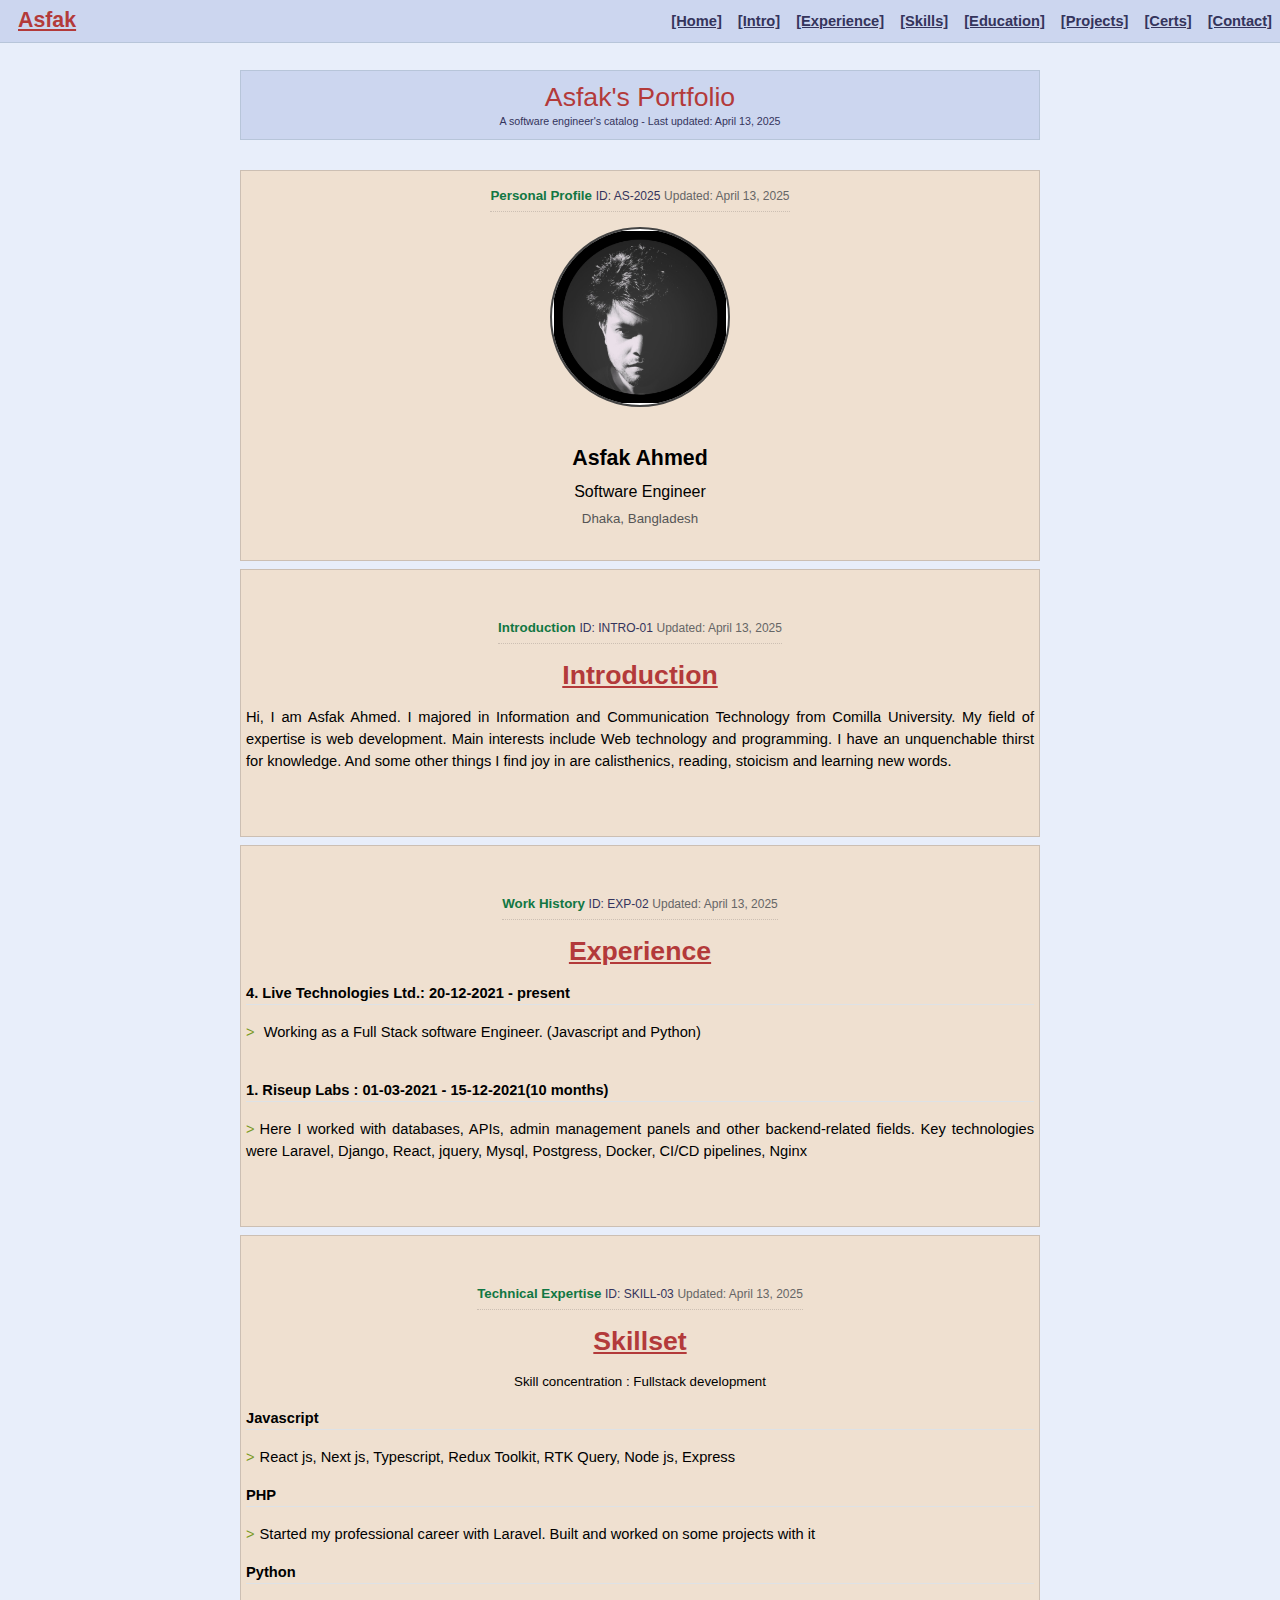
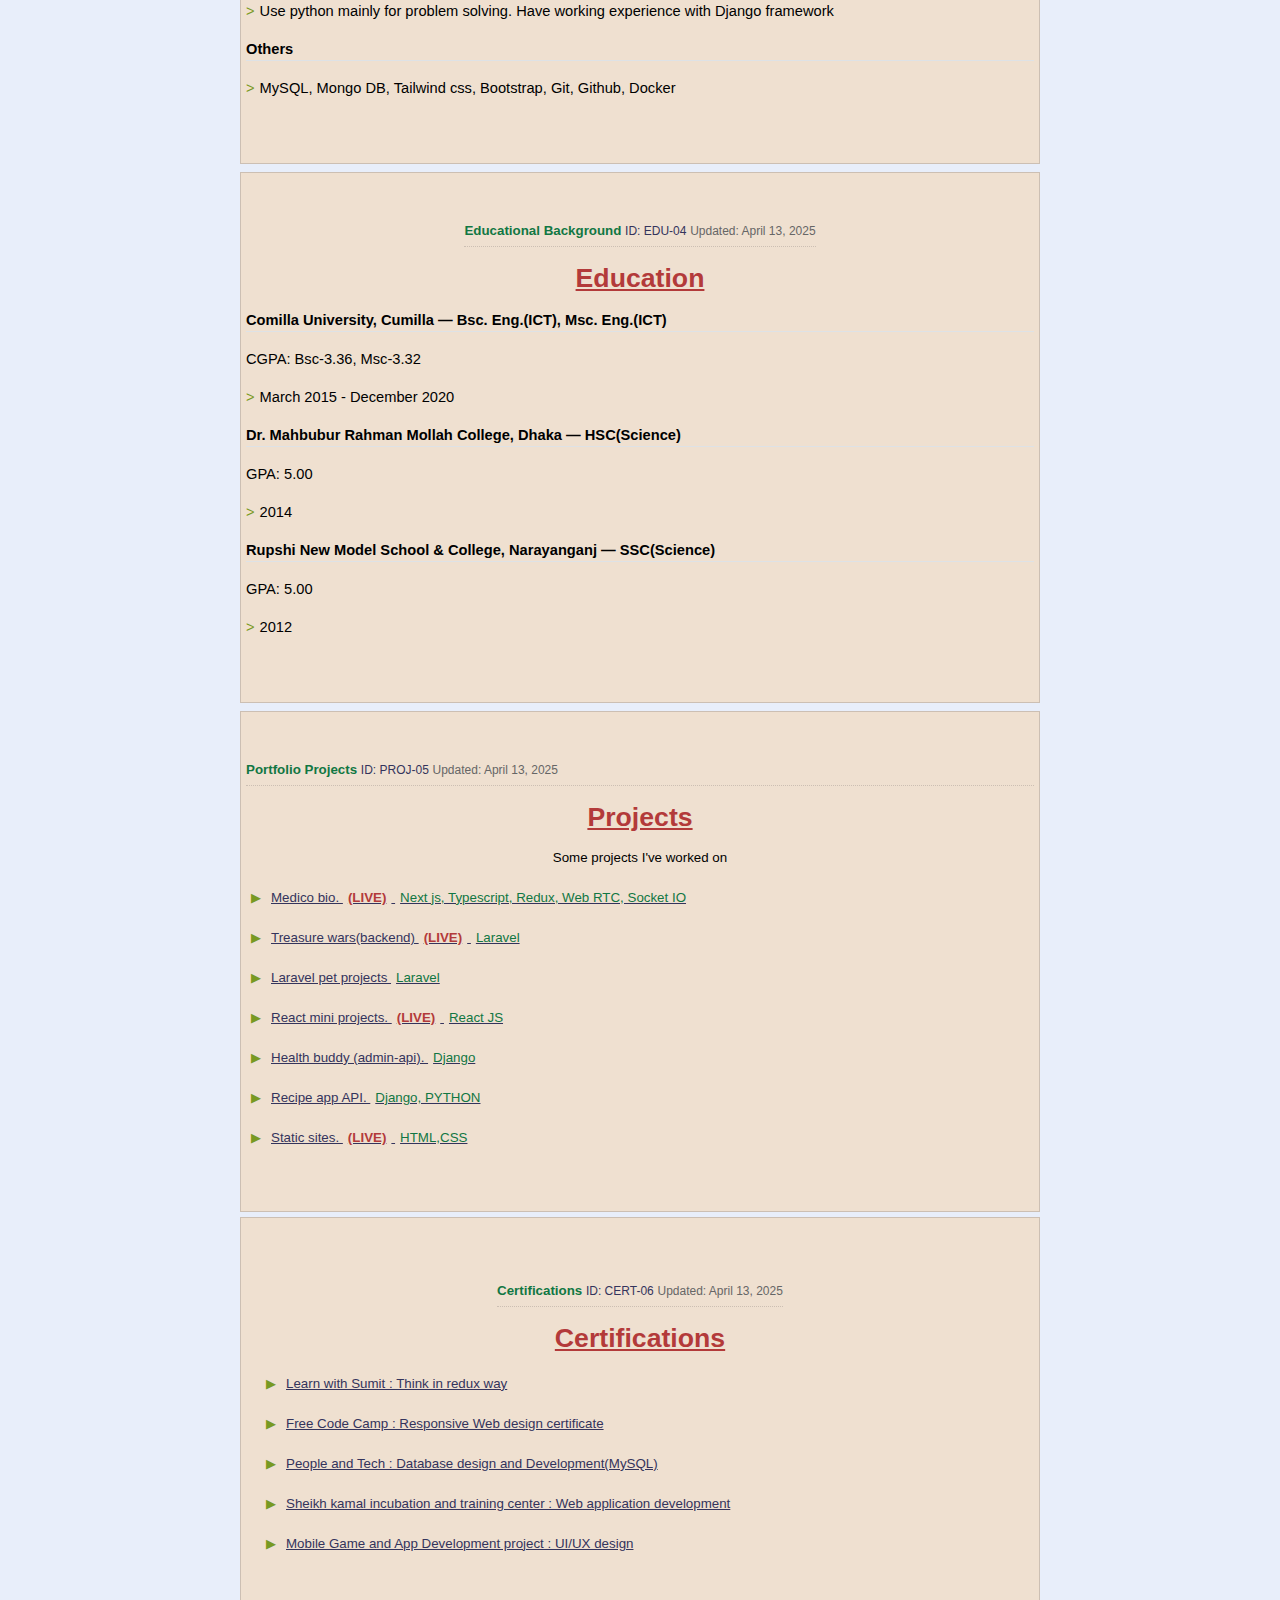
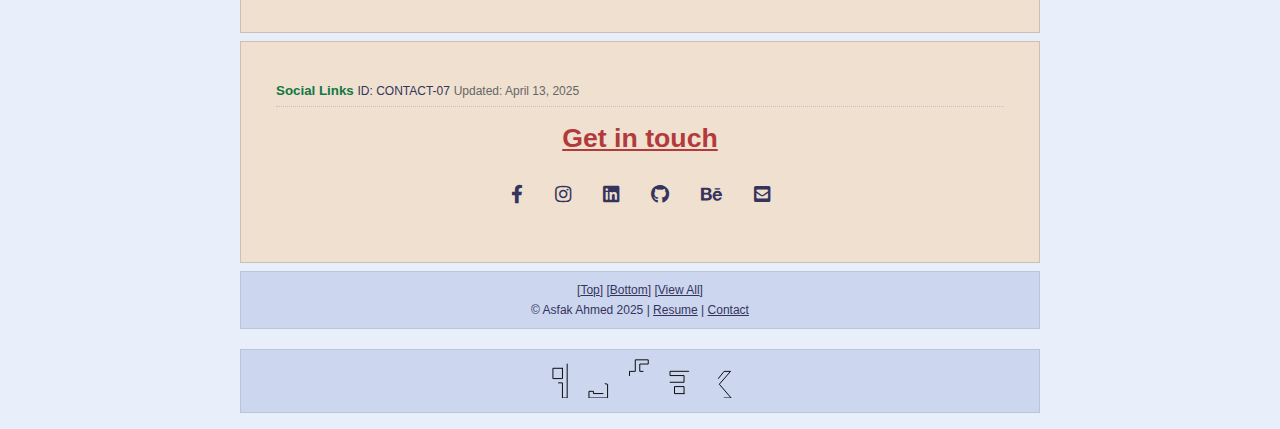
<file: index.html>
<!DOCTYPE html>
<html lang="en">
 <head>
    <title>Asfak - Portfolio</title>
    <meta charset="UTF-8">
    <meta name="viewport" content="width=device-width, initial-scale=1.0">
    <meta http-equiv="X-UA-Compatible" content="ie=edge">
    <link rel="shortcut icon" type="image/x-icon" href="icon.jpeg">
    <link rel="stylesheet" href="https://maxcdn.bootstrapcdn.com/bootstrap/4.0.0/css/bootstrap.min.css">
    <link rel="stylesheet" href="css/all.css">
    <link rel="stylesheet" href="css/style.css">
    <script src="js/jquery.min.js"></script>
 </head>

<body>

<nav class="navbar navbar-expand-lg fixed-top">
  <a class="navbar-brand ml-2" href="http://asfak.me/">Asfak</a>
  <button class="navbar-toggler" type="button" data-toggle="collapse" data-target="#navbarNav" aria-controls="navbarNav" aria-expanded="false" aria-label="Toggle navigation">
    <span class="navbar-toggler-icon"><i class="fas fa-bars" style="color:#34345C; font-size:20px;"></i></span>
  </button>
  <div class="collapse navbar-collapse" id="navbarNav">
    <ul class="navbar-nav ml-auto">
      <li class="nav-item">
        <a class="nav-link" href="#top">[Home]</a>
      </li>
      <li class="nav-item">
        <a class="nav-link" href="#about">[Intro]</a>
      </li>
      <li class="nav-item">
        <a class="nav-link" href="#experience">[Experience]</a>
      </li>      
      <li class="nav-item ">
        <a class="nav-link " href="#skill">[Skills]</a>
      </li>
      <li class="nav-item">
        <a class="nav-link" href="#education">[Education]</a>
      </li>
      <li class="nav-item">
        <a class="nav-link" href="#projects">[Projects]</a>
      </li>
      <li class="nav-item">
        <a class="nav-link" href="#Qualification">[Certs]</a>
      </li>
      <li class="nav-item">
        <a class="nav-link" href="#links">[Contact]</a>
      </li>
    </ul>
  </div>
</nav>

<div class="container p-0">
  <div class="board-header">
    <h1 style="font-size: 20pt; margin: 0; color: #B33A3A;">Asfak's Portfolio</h1>
    <div style="font-size: 8pt; color: #34345C;">A software engineer's catalog - Last updated: April 13, 2025</div>
  </div>

  <section id="top" class="img-center thread">        
    <div class="post-info">
      <span class="post-category">Personal Profile</span> 
      <span class="post-id">ID: AS-2025</span> 
      <span class="post-date">Updated: April 13, 2025</span>
    </div>
    <div class="profile-image">
      <img src="img1.jpg" alt="Asfak Ahmed">
    </div> 
    <div class="p-3 text-center">
      <div class="profile-name">Asfak Ahmed</div>
      <div class="profile-title">Software Engineer</div>
      <div class="profile-location">Dhaka, Bangladesh</div>
    </div>
  </section>

  <section id="about" class="sect center py-5 thread">
    <div class="post-info">
      <span class="post-category">Introduction</span>
      <span class="post-id">ID: INTRO-01</span>
      <span class="post-date">Updated: April 13, 2025</span>
    </div>
    <h2 class="display-4">Introduction</h2>
    <div class="text text-justify">
      <p class="lead">Hi, I am Asfak Ahmed. I majored in Information and Communication Technology from Comilla University. My field of expertise is web development. 
      Main interests include Web technology and programming. I have an unquenchable thirst for knowledge. And some other things I find joy in are calisthenics, reading, stoicism and learning new words.</p>            
    </div>
  </section>

  <section id="experience" class="text-center sect center py-5 thread">
    <div class="post-info">
      <span class="post-category">Work History</span>
      <span class="post-id">ID: EXP-02</span>
      <span class="post-date">Updated: April 13, 2025</span>
    </div>
    <h2 class="display-4">Experience</h2>
    <div class="text text-justify ">
      <p class="lead border-bottom font-weight-bold">4. Live Technologies Ltd.: 20-12-2021 - present</p>            
      <p class="lead quote-text"> Working as a Full Stack software Engineer. (Javascript and Python)</p>            
    </div>   
    <br>       
    <!-- <div class="text text-justify ">
      <p class="lead border-bottom font-weight-bold">3. BEM Group Agency(Remote): 23-11-2023 - present</p>            
      <p class="lead quote-text">Senior Frontend Engineer(Javascript)</p>            
    </div>   
    <br>        -->
    <!-- <div class="text text-justify ">
      <p class="lead border-bottom font-weight-bold">2. MYTY Tech(Remote-Contractual): 01-03-2025 - present</p>            
      <p class="lead quote-text">Backend Engineer - DevOps(Python)</p>            
    </div>   
    <br>        -->
    <div class="text text-justify ">
      <p class="lead border-bottom font-weight-bold">1. Riseup Labs : 01-03-2021 - 15-12-2021(10 months)</p>            
      <p class="lead quote-text">Here I worked with databases, APIs, admin management panels and other backend-related fields. Key technologies were Laravel, Django, React, jquery, Mysql, Postgress, Docker, CI/CD pipelines, Nginx</p>            
    </div>
  </section>

  <section id="skill" class="center sect py-5 thread">
    <div class="post-info">
      <span class="post-category">Technical Expertise</span>
      <span class="post-id">ID: SKILL-03</span>
      <span class="post-date">Updated: April 13, 2025</span>
    </div>
    <h2 class="display-4">Skillset</h2>
    <div style="width: 100%; text-align: center; margin-bottom: 15px;">Skill concentration : Fullstack development</div>
    
    <div class="text text-justify">
      <p class="lead border-bottom font-weight-bold">Javascript</p>            
      <p class="lead quote-text">React js, Next js, Typescript, Redux Toolkit, RTK Query, Node js, Express</p>            
    </div>  
    <div class="text text-justify">
      <p class="lead border-bottom font-weight-bold">PHP</p>            
      <p class="lead quote-text">Started my professional career with Laravel. Built and worked on some projects with it</p>            
    </div> 
    <div class="text text-justify">
      <p class="lead border-bottom font-weight-bold">Python</p>            
      <p class="lead quote-text">Use python mainly for problem solving. Have working experience with Django framework</p>            
    </div>   
    <div class="text text-justify">
      <p class="lead border-bottom font-weight-bold">Others</p>            
      <p class="lead quote-text">MySQL, Mongo DB, Tailwind css, Bootstrap, Git, Github, Docker</p>            
    </div>  
  </section>

  <section id="education" class="center sect py-5 thread">
    <div class="post-info">
      <span class="post-category">Educational Background</span>
      <span class="post-id">ID: EDU-04</span>
      <span class="post-date">Updated: April 13, 2025</span>
    </div>
    <h2 class="display-4">Education</h2>
    
    <div class="text text-justify">
      <p class="lead border-bottom font-weight-bold">Comilla University, Cumilla — Bsc. Eng.(ICT), Msc. Eng.(ICT)</p>
      <p class="lead">CGPA: Bsc-3.36, Msc-3.32 </p>
      <p class="lead quote-text">March 2015 - December 2020</p>            
    </div>  
    <div class="text text-justify">
      <p class="lead border-bottom font-weight-bold">Dr. Mahbubur Rahman Mollah College, Dhaka — HSC(Science)</p>
      <p class="lead">GPA: 5.00</p>
      <p class="lead quote-text">2014</p>            
    </div> 
    <div class="text text-justify">
      <p class="lead border-bottom font-weight-bold">Rupshi New Model School & College, Narayanganj — SSC(Science)</p>
      <p class="lead">GPA: 5.00</p>
      <p class="lead quote-text">2012</p>            
    </div>   
  </section>

  <section id="projects" class="sect m-auto py-5 thread">
    <div class="post-info">
      <span class="post-category">Portfolio Projects</span>
      <span class="post-id">ID: PROJ-05</span>
      <span class="post-date">Updated: April 13, 2025</span>
    </div>
    <h2 class="display-4 text-center">Projects</h2>
    <div style="text-align: center; margin-bottom: 15px;">Some projects I've worked on</div>
    
    <div class="project-item">
      <a href="https://medico.bio/" class="project-link">Medico bio. <span class="project-live">(LIVE)</span> <span class="project-tech">Next js, Typescript, Redux, Web RTC, Socket IO</span></a>
    </div>

    <div class="project-item">
      <a href="https://play.google.com/store/apps/details?id=com.riseuplabs.treasurewars&hl=en&gl=US" class="project-link">Treasure wars(backend) <span class="project-live">(LIVE)</span> <span class="project-tech">Laravel</span></a>
    </div>

    <div class="project-item">
      <a href="laravel/projects.html" class="project-link">Laravel pet projects <span class="project-tech">Laravel</span></a>
    </div>

    <div class="project-item">
      <a href="https://asfak-react-app.netlify.app/" class="project-link">React mini projects. <span class="project-live">(LIVE)</span> <span class="project-tech">React JS</span></a>
    </div>

    <div class="project-item">
      <a href="https://github.com/Ilhasoft/health-buddy-admin-api" class="project-link">Health buddy (admin-api). <span class="project-tech">Django</span></a>
    </div>

    <div class="project-item">
      <a href="https://github.com/Asfak06/recipe-app-api" class="project-link">Recipe app API. <span class="project-tech">Django, PYTHON</span></a>
    </div>

    <div class="project-item">
      <a href="https://asfak06.github.io/FCC-projects/index.html" class="project-link">Static sites. <span class="project-live">(LIVE)</span> <span class="project-tech">HTML,CSS</span></a>
    </div>
  </section>

  <section id="Qualification" class="thread">
    <div class="container-fluid py-5 sect center">
      <div class="post-info">
        <span class="post-category">Certifications</span>
        <span class="post-id">ID: CERT-06</span>
        <span class="post-date">Updated: April 13, 2025</span>
      </div>
      <h2 class="display-4 text-center">Certifications</h2>
      <div class="text">
        <div class="project-item">
          <a href="https://learnwithsumit.com/certificates/verify/LWSCTXN-1RDU1IOX" class="project-link">Learn with Sumit : Think in redux way</a>
        </div>
        
        <div class="project-item">
          <a href="https://www.freecodecamp.org/certification/fcc33dd18b3-07e1-491d-bdfb-665777946377/responsive-web-design" class="project-link">Free Code Camp : Responsive Web design certificate</a>
        </div>
        
        <div class="project-item">
          <a href="certificate/database.html" class="project-link">People and Tech : Database design and Development(MySQL)</a>
        </div>
        
        <div class="project-item">
          <a href="certificate/web-app.html" class="project-link">Sheikh kamal incubation and training center : Web application development</a>
        </div>
        
        <div class="project-item">
          <a href="certificate/ui-ux.html" class="project-link">Mobile Game and App Development project : UI/UX design</a>
        </div>
      </div>
    </div>
  </section>

  <section id="links" class="thread">
    <div class="container sect center">
      <div class="row py-4 text">
        <div class="col-12">
          <div class="post-info">
            <span class="post-category">Social Links</span>
            <span class="post-id">ID: CONTACT-07</span>
            <span class="post-date">Updated: April 13, 2025</span>
          </div>
          <h4 class="display-4 text-center">Get in touch</h4>
          <div class="d-flex flex-row justify-content-center">
            <div class="p-3">
              <a href="https://www.facebook.com/asfak.munna"><i class="fab fa-facebook-f"></i></a>
            </div>
            <div class="p-3">
              <a href="https://www.instagram.com/illlumin/"><i class="fab fa-instagram"></i></a>
            </div>
            <div class="p-3">
              <a href="https://www.linkedin.com/in/asfak-munna/"><i class="fab fa-linkedin"></i></a>
            </div>
            <div class="p-3">
              <a href="https://github.com/Asfak06"><i class="fab fa-github"></i></a>
            </div>
            <div class="p-3">
              <a href="https://www.behance.net/Asfakmunna"><i class="fab fa-behance"></i></a>
            </div>        
            <div class="p-3">
              <a href="#"><i class="fas fa-envelope-square" data-toggle="modal" data-target="#contactModal"></i></a>
            </div>
          </div>
        </div>
      </div>
    </div>
  </section>

  <div class="board-footer">
    <span style="font-size: 9pt; color: #34345C;">[<a href="#top">Top</a>] [<a href="#links">Bottom</a>] [<a href="#about">View All</a>]</span><br>
    <span style="font-size: 9pt; color: #34345C;">© Asfak Ahmed 2025 | <a href="resume/asfak-resume.pdf">Resume</a> | <a href="mailto:contact@asfak.me">Contact</a></span>
  </div>

  <footer id="footer-section" class="text-center mb-3 py-5">
    <div class="container">
      <div class="row">
        <div class="col-md-12">
          <svg id="demo-svg" width="301.563" height="66.016" viewBox="0 0 301.563 66.016" xmlns="http://www.w3.org/2000/svg"><g id="svgGroup" stroke-linecap="round" fill-rule="evenodd" font-size="9pt" stroke="#000" stroke-width="0.25mm" fill="none" style="stroke:#000;stroke-width:0.25mm;fill:none"><path d="M 290.039 66.016 L 301.563 66.016 L 282.031 43.262 L 300.586 22.07 L 289.941 22.07 L 275 40.723 L 275 0 L 267.578 0 L 267.578 66.016 L 275 66.016 L 275 46.68 L 276.465 46.68 L 290.039 66.016 Z M 90.039 58.691 L 74.316 58.691 L 74.316 54.98 L 66.895 54.98 L 66.895 66.016 L 97.656 65.918 L 97.656 43.359 L 74.707 37.988 L 74.707 29.297 L 90.527 29.297 L 90.527 37.988 L 97.852 37.988 L 97.852 21.973 L 66.895 21.973 L 66.895 45.02 L 90.039 50.391 L 90.039 58.691 Z M 30.957 10.059 L 30.957 66.016 L 23.145 66.016 L 23.145 41.016 L 7.422 41.016 L 7.422 66.016 L 0 66.016 L 0 10.059 L 30.957 10.059 Z M 133.789 29.004 L 133.789 22.07 L 143.359 22.07 L 143.359 3.027 L 164.746 3.027 L 164.746 9.961 L 150.781 9.961 L 150.781 22.07 L 164.746 22.07 L 164.746 29.004 L 150.781 29.004 L 150.781 66.016 L 143.359 66.016 L 143.359 29.004 L 133.789 29.004 Z M 200.879 40.039 L 223.828 40.039 L 223.828 29.004 L 200.684 29.004 L 200.684 21.973 L 231.641 21.973 L 231.641 66.016 L 200.879 66.016 L 200.879 40.039 Z M 23.145 16.992 L 7.422 16.992 L 7.422 33.984 L 23.145 33.984 L 23.145 16.992 Z M 223.828 58.789 L 223.828 47.168 L 208.105 47.168 L 208.105 58.789 L 223.828 58.789 Z" vector-effect="non-scaling-stroke"/></g></svg>        
        </div>
      </div>
    </div>
  </footer>

</div>
 
<!-- CONTACT US MODAL -->
<div class="modal" id="contactModal">
  <div class="container">
    <div class="modal-dialog">
      <div class="modal-content">
        <div class="modal-header">
          <h3>Contact</h3>
          <button class="close text-dark" data-dismiss="modal">&times;</button>
        </div>
        <div class="modal-body">
          <form action="https://formspree.io/mvobpjbk" method="POST">
            <div class="form-group">
              <label for="name">Name</label>
              <input type="text" id="name" class="form-control" name="Name">
            </div>
            <div class="form-group">
              <label for="email">Email</label>
              <input type="email" id="email" name="Email" class="form-control">
            </div>
            <div class="form-group">
              <label for="message">Message</label>
              <textarea name="Message" id="message" class="form-control" ></textarea>
            </div>
            <input type="submit" value="Send" class="btn btn-primary">
          </form>
        </div>
      </div>
    </div>
  </div>
</div>

<script src="https://cdnjs.cloudflare.com/ajax/libs/popper.js/1.12.9/umd/popper.min.js"></script>
<script src="https://maxcdn.bootstrapcdn.com/bootstrap/4.0.0/js/bootstrap.min.js" ></script>
<script src="js/background.js"></script>
<script src="js/countUp.js"></script>
<script src="js/countUp-jquery.js"></script>
<script src="js/anime.min.js"></script>

<script>
  anime({   
    targets:'#demo-svg path',
    strokeDashoffset: [anime.setDashoffset, 0],
    easing: 'easeInOutQuad',
    duration: 5000,
    direction: 'alternate',
    loop: true
  });

  $(document).ready(function() {
    var statsTopOffset = $(".statsSection").offset().top;
    var countUpFinished = false;
    
    $(window).scroll(function() {
      if(!countUpFinished && window.pageYOffset > statsTopOffset - $(window).height() + 200) {
        $(".counter").each(function() {
          var element = $(this);
          var endVal = parseInt(element.text());
          element.countup(endVal);
        })
        countUpFinished = true;
      }
    });

    $('.nav-link,.dropdown-item').click(function() {
      var sectionTo = $(this).attr('href');
      $('html, body').animate({
        scrollTop: $(sectionTo).offset().top
      }, 1500);
    });
  });
</script>
</body>
</html>
</file>
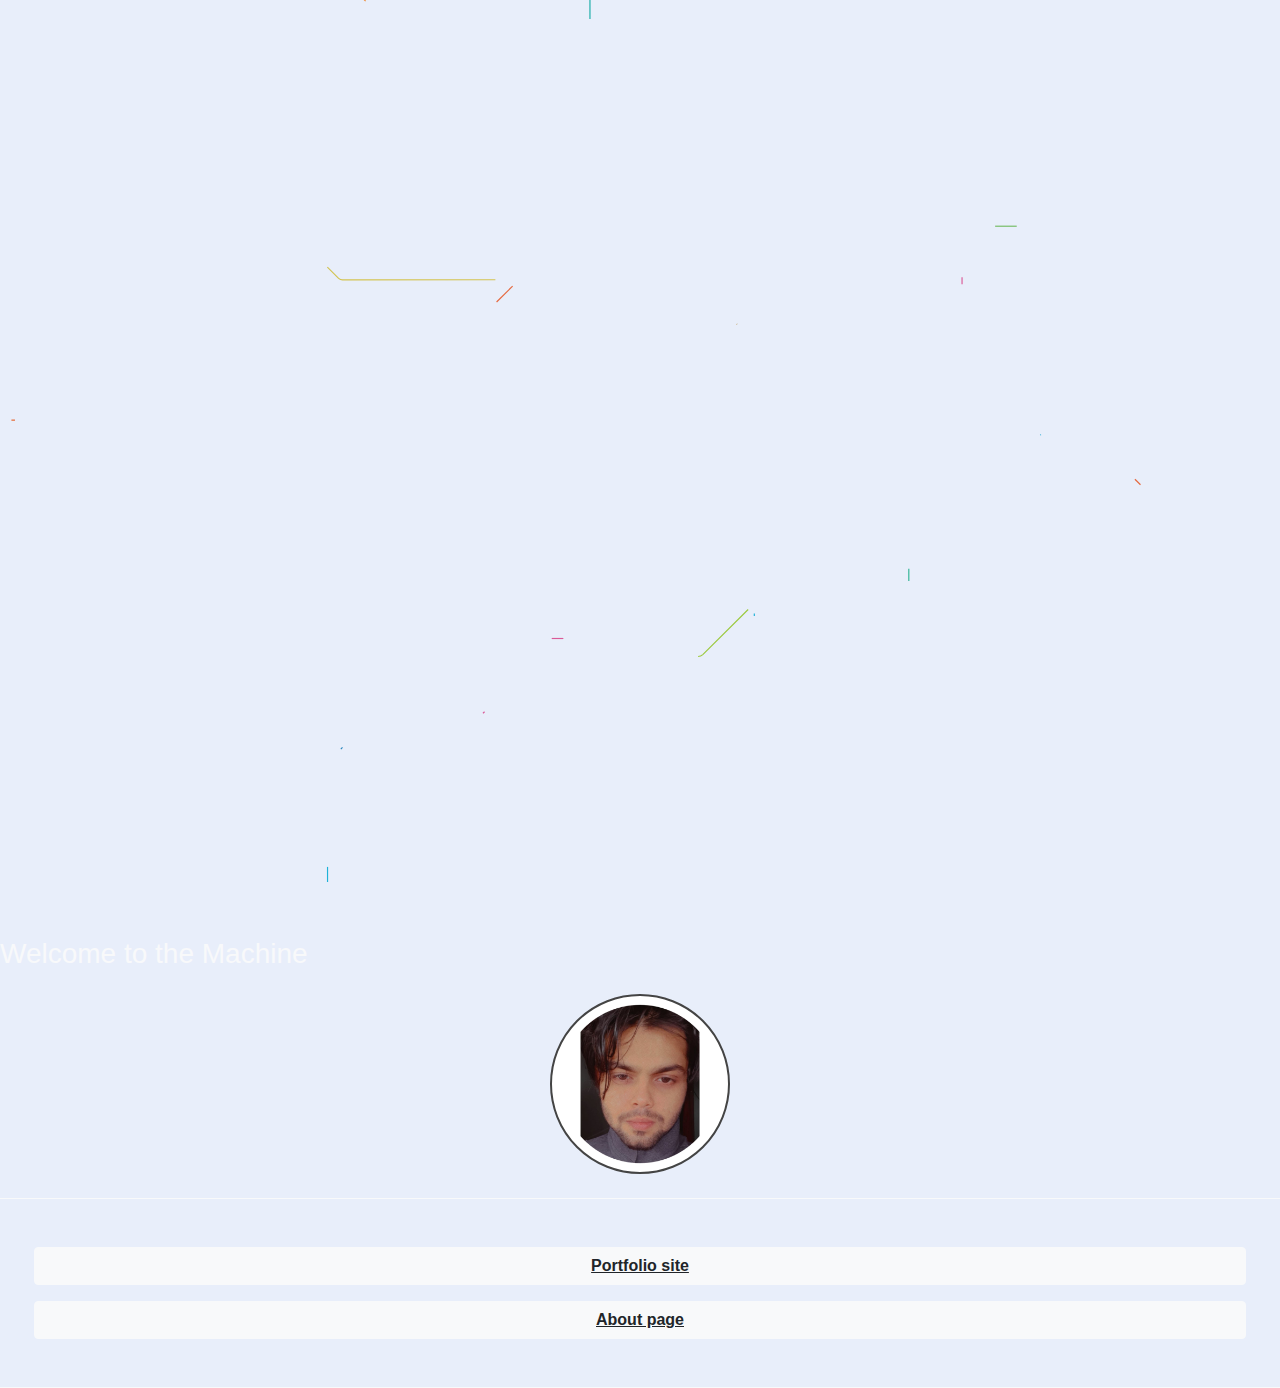
<file: Home.html>
<!DOCTYPE html>
<html lang="en">
  <head>
    <title>Asfak</title>
    <meta charset="UTF-8">
    <meta name="viewport" content="width=device-width, initial-scale=1.0">
    <meta http-equiv="X-UA-Compatible" content="ie=edge">
    <link rel="shortcut icon" type="image/x-icon" href="m.png">
    <link rel="stylesheet" href="css/bootstrap.css">
    <link rel="stylesheet" href="css/style.css">

  </head>
  <body>
    
  <div class="anim">
  <svg xmlns="http://www.w3.org/2000/svg" viewBox="0 0 1100 800"><g fill="none" fill-rule="evenodd"><path stroke="#31B495" d="M781.02 488.77v69.78c0 1.08-.88 1.96-1.97 1.96l-135.12-.04c-1.09 0-2.6.62-3.38 1.39l-39.23 38.96a5.52 5.52 0 0 1-3.37 1.4h-75.38a1.97 1.97 0 0 1-1.97-1.97v-33.5"/><path stroke="#F4D21F" d="M674.88 355.57l45.54-45.24a5.42 5.42 0 0 0 1.39-3.35l-.06-10.38c0-1.08-.63-2.58-1.4-3.35l-43.38-43.07a1.94 1.94 0 0 1 0-2.77l82.83-82.25a5.52 5.52 0 0 1 3.37-1.4l44.94.1c1.08 0 2.6-.62 3.37-1.37L952.5 22.65"/><path stroke="#1AACA8" d="M507-76.68v265.47a4 4 0 0 0 4 3.99H566c1.08 0 1.97.88 1.97 1.96v147.5c0 1.08-.63 2.59-1.4 3.35l-47.9 47.4a5.45 5.45 0 0 0-1.4 3.34c0 2.25.64 3.76 1.4 4.53l53.82 53.26c.77.76 1.76 1.39 2.19 1.39.43 0 .79.88.79 1.96v70.17c0 1.07-.89 1.96-1.97 1.96l-85.81-.04c-1.09 0-2.6.62-3.38 1.39l-1.55 1.54a5.52 5.52 0 0 1-3.38 1.4h-9.29"/><path stroke="#1F8C43" d="M8 127.82v391.06a4.04 4.04 0 0 0 4 4.04L140.8 524"/><path stroke="#1AA5D0" d="M894.01 374l49.8-49.44a5.52 5.52 0 0 1 3.37-1.4h92.41c1.09 0 2.6.63 3.38 1.4l27.18 26.99"/><path stroke="#1AA5D0" d="M894.01 374l49.8-49.44a5.52 5.52 0 0 1 3.37-1.4h92.41c1.09 0 2.6.63 3.38 1.4l27.18 26.99"/><path stroke="#1F8C43" d="M755.16 213.9l70.82.04c1.08 0 2.6-.63 3.37-1.4l91.61-90.97a5.52 5.52 0 0 1 3.37-1.39h77.07l-71.29-72.13a5.45 5.45 0 0 1-1.4-3.35V16.87"/><path stroke="#9DCA40" d="M261.78-52.44l11.16 11.08c.77.77 1.4 2.28 1.4 3.35V-5L156.7 111.03l-85.4 84.8a5.45 5.45 0 0 0-1.4 3.35v100.67c0 1.08.89 1.96 1.97 1.96h50.4c1.09 0 1.98.88 1.98 1.96l.07 26.92c0 1.07.9 1.96 1.98 1.96l335.73.13c1.09 0 1.98.88 1.98 1.96v36.79l-42.99 43.78a5.52 5.52 0 0 1-3.37 1.4H385.2"/><path stroke="#DA5A98" d="M564.8 549.64v17.76c0 1.08-.64 2.59-1.4 3.35L382.28 750.6a5.52 5.52 0 0 1-3.38 1.39h-109.1c-1.09 0-1.97.88-1.97 1.96v23.37c0 1.07-.9 1.96-1.98 1.96h-83.54c-1.08 0-1.97.88-1.97 1.96v45.8c0 1.07.89 1.95 1.97 1.95h29.89c1.08 0 1.97.88 1.97 1.96v51.07c0 1.08.63 2.59 1.4 3.35l10.32 10.25c.77.76 2.29 1.39 3.37 1.39h111.77c1.09 0 1.34.62.57 1.39M482.82 656H630.9"/><path stroke="#E5683E" d="M440.53 245.87l-31.7 31.48a5.52 5.52 0 0 1-3.37 1.39h-62.37c-1.09 0-2.6.62-3.38 1.39l-2.68 3.66-264.59.02c-1.08 0-2.6-.63-3.37-1.4l-47.3-46.97a5.52 5.52 0 0 0-3.37-1.39h-57.47l-1.12-34.61c0-1.08-.63-2.59-1.4-3.35l-66.54-65.94"/><path stroke="#9F83B6" d="M705.31 221.73h7.83c1.09 0 2.6.63 3.37 1.4l45.8 45.6c.78.76 1.4 2.27 1.4 3.35v13.94c0 1.08.46 1.96 1.03 1.98.56 0 1.03.9 1.03 1.98v10.77l-.15 110.84c0 1.08-.89 1.96-1.98 1.96H628.32c-1.08 0-2.6-.63-3.37-1.4l-12.2-12.12a5.52 5.52 0 0 0-3.38-1.39h-46.18a2 2 0 0 0-2 1.96l-.17 26.74c0 1.08-.63 2.59-1.4 3.35l-8.82 8.76a5.52 5.52 0 0 1-3.37 1.39l-26.65-.06c-1.09 0-2.6.62-3.38 1.39l-48.1 47.78a5.52 5.52 0 0 1-3.38 1.39h-16.37l-79.45-.02c-1.09 0-2.6.63-3.36 1.39L220.71 639.06a5.47 5.47 0 0 1-3.35 1.4H31.06"/><path stroke="#BC6D21" d="M145.43 99.41L289.6 243.5c.77.76 2.29 1.39 3.37 1.39h146.76c1.09 0 2.6.62 3.38 1.39l31.93 31.71c.77.77 1.4 2.27 1.4 3.35V474.1c0 1.08-.63 2.59-1.4 3.35l-7.6 7.54a5.52 5.52 0 0 1-3.36 1.4h-20.62l-20.67 20.97-2.78 2.78L289.37 640a5.45 5.45 0 0 0-1.4 3.35l.16 177.85"/><path stroke="#DA1817" d="M318.82 380.62h94.88c1.09 0 2.6.63 3.38 1.39l14.97 14.87c.77.76 2.29 1.39 3.37 1.39h72.99c1.08 0 2.6.63 3.35 1.39l58.57 58.53c.77.77 2.27 1.4 3.35 1.4h103.37c1.08 0 1.97-.89 1.97-1.97v-14.7c0-1.09-.89-1.97-1.97-1.97l-6.7.02H630.1a1.97 1.97 0 0 1-1.97-1.96v-57c0-1.08-.63-2.59-1.4-3.35l-14.58-14.48a5.45 5.45 0 0 1-1.4-3.35v-17.3c0-1.07-.63-2.58-1.4-3.34L597 327.92a5.52 5.52 0 0 0-3.37-1.39h-17.4c-1.09 0-2.6-.62-3.38-1.39l-41.8-41.5a5.52 5.52 0 0 0-3.37-1.4h-41.34"/><path stroke="#9F9FA0"/><path stroke="#74BB63" d="M855.2 194.4h59.84c1.09 0 1.97.89 1.97 1.96v28.74c0 1.08.64 2.59 1.4 3.35l50.96 50.6c.77.76 1.4 2.27 1.4 3.35v101.47l105.2 104.27"/><path stroke="#DA5A98" d="M638.46 305.73L651 293.29c.77-.74.77-2 0-2.76l-31.35-31.13c-.76-.74-.76-2 0-2.76l18.53-18.4a5.52 5.52 0 0 1 3.37-1.39l160.41-.2 423.37 1.2c1.08 0 1.97.89 1.97 1.96v71.5"/><path stroke="#BC6D21" d="M438.61 486.03h-18.54c-1.08 0-2.6-.63-3.37-1.4l-74.94-74.41a5.52 5.52 0 0 0-3.37-1.4h-38.57c-1.08 0-2.6-.62-3.37-1.38l-47-46.68-36.58-.04-57 71.59a5.45 5.45 0 0 0-1.4 3.35v23.9"/><path stroke="#74BB63" d="M882.06 358.97l-46.92 46.6a5.52 5.52 0 0 1-3.38 1.39h-94.64c-1.09 0-2.6-.63-3.38-1.4l-30.6-30.33a5.52 5.52 0 0 0-3.36-1.4l-34.94.04c-1.08 0-2.6.63-3.37 1.4l-29.57 29.36a5.52 5.52 0 0 1-3.37 1.39l-14.55-14.35a5.63 5.63 0 0 0-3.42-1.4l-156.97-.25c-1.11 0-2.65.63-3.43 1.4l-27.85 27.61a5.52 5.52 0 0 1-3.38 1.4H-23.82l-88.65.2-12.44 12.35"/><path stroke="#2283BC" d="M292.9 643.74l59.56-59.12a5.52 5.52 0 0 1 3.37-1.39h23.93c1.08 0 2.6-.63 3.37-1.39l46.53-46.21a5.52 5.52 0 0 1 3.38-1.4h33.53l153.67-.01c1.08 0 1.97-.88 1.97-1.96V420.01c0-1.07-.63-2.58-1.4-3.35l-38.64-38.37a5.45 5.45 0 0 1-1.4-3.35v-51.52c0-1.08-.64-2.59-1.4-3.35L468.91 210.39a5.52 5.52 0 0 0-3.38-1.4l-180.49.2"/><path stroke="#DA5A98" d="M484.13 548.71h-37.09c-1.08 0-2.6.63-3.37 1.4l-69.02 68.54c-.77.76-.77 2 0 2.76l28.09 27.78c.77.76 2.29 1.39 3.37 1.39h62.41"/><path stroke="#31B495" d="M520.82 561.7v-4.74c0-1.08-.89-1.96-1.98-1.96h-13.21c-1.09 0-2.6-.62-3.37-1.39l-43.36-42.88a5.45 5.45 0 0 1-1.4-3.35v-190.4c0-1.08.63-2.6 1.4-3.36l20.89-20.74a5.45 5.45 0 0 0 1.4-3.35v-95.4c0-1.08-.63-2.58-1.4-3.35L292.4 4.7l-.6-40.88c0-1.08-.62-2.58-1.4-3.35L278.8-51.07"/><path stroke="#1EB2D8" d="M275.76 745h99.28c1.09 0 2.6-.63 3.38-1.4l174.33-172.75a5.52 5.52 0 0 1 3.38-1.4h46.75c1.08 0 2.6-.62 3.35-1.38l51.47-51.46a5.42 5.42 0 0 0 1.38-3.35V311.29c0-1.07-.63-2.58-1.4-3.35l-51.84-51.3a5.52 5.52 0 0 0-3.38-1.4h-17.95a1.97 1.97 0 0 1-1.97-1.95v-44.47c0-1.07-.89-1.96-1.97-1.96h-88.63a1.97 1.97 0 0 1-1.97-1.96v-19.2c0-1.07-.64-2.58-1.4-3.34L309.87 4.92"/><path stroke="#F4D21F" d="M1002.65 123.83H926.5c-1.08 0-2.6.62-3.37 1.39l-92.28 91.46a5.52 5.52 0 0 1-3.37 1.39l-131.87-.08c-1.09 0-2.6.63-3.37 1.37l-51.9 51.19c-.77.76-.77 2 0 2.76l21.22 21.1c.77.76 1.4 2.27 1.4 3.35v15.69"/><path stroke="#BE2F39" d="M672.51 437.64h54.25c1.08 0 2.6.63 3.37 1.4l49.04 48.7c.77.76 2.29 1.38 3.37 1.38h45.16c1.08 0 2.6-.62 3.37-1.39L914.39 405a5.52 5.52 0 0 1 3.37-1.4h42.22c1.08 0 2.6.63 3.37 1.4l100.8 100.1"/><path stroke="#E5683E" d="M672.51 434.31h55.63c1.08 0 2.6.63 3.37 1.4l49.14 48.8c.77.76 2.29 1.38 3.37 1.38l41.9-.04c1.08 0 2.6-.62 3.37-1.39l62.08-61.68a5.45 5.45 0 0 0 1.4-3.35l-.1-268.18c0-1.08-.63-2.59-1.4-3.35l-99.8-99.28a5.52 5.52 0 0 0-3.37-1.39H422.62c-1.08 0-2.6.63-3.37 1.4L260.28 206.3a5.52 5.52 0 0 1-3.38 1.39H127.3c-1.08 0-2.6.62-3.37 1.39l-36.71 36.45a5.45 5.45 0 0 0-1.4 3.35v185.1"/><path stroke="#1EB2D8" d="M410.1 713.73l17.53 17.42c.77.76 2.29 1.39 3.37 1.39h42.02c1.09 0 2.6-.63 3.37-1.4l26.02-25.83 123.2-.31"/><path/><path stroke="#2283BC" d="M307.34 907.08c.77-.77.52-1.4-.57-1.4H108.29a1.97 1.97 0 0 1-1.98-1.95V743.59c0-1.08.9-1.96 1.98-1.96h264.38c1.09 0 2.6-.63 3.38-1.4l23.75-23.58c.77-.76.77-2 0-2.76l-80.84-80.1c-.77-.76-.51-1.4.57-1.4h137.53c1.09 0 2.6-.62 3.38-1.38l53.63-53.26a5.52 5.52 0 0 1 3.37-1.4l88.57-.2c1.09 0 2.6-.62 3.38-1.38l55.6-55.22a5.45 5.45 0 0 0 1.4-3.35V409.93c0-1.08.9-1.96 1.98-1.96h29c1.08 0 2.6-.63 3.37-1.4l43.32-43.01a5.52 5.52 0 0 1 3.37-1.4h6.11c1.09 0 2.6-.62 3.38-1.38l53.12-52.76a5.52 5.52 0 0 1 3.37-1.39h13.6c1.08 0 2.6.63 3.37 1.4L892.79 370c.77.77 2.29 1.4 3.37 1.4h74.06c1.08 0 2.6.62 3.37 1.38l93.97 93.5"/><path stroke="#E6632A" d="M647.56 429.46v-33.62c0-1.08-.63-2.59-1.4-3.35l-31.45-31.22a5.52 5.52 0 0 0-3.37-1.4h-36.87c-1.08 0-2.6.63-3.37 1.4l-74.35 73.83a5.52 5.52 0 0 1-3.37 1.39H440.9a1.97 1.97 0 0 1-1.98-1.96v-71.5c0-1.08-.88-1.96-1.97-1.96H9.3c-1.08 0-2.6.63-3.37 1.4l-37.9 37.62a5.52 5.52 0 0 1-3.37 1.4h-57c-1.1 0-2.61.62-3.38 1.38l-13.2 13.1a5.52 5.52 0 0 1-3.37 1.4h-13.2"/><path stroke="#F4D21F" d="M219.9 357h144.49l76.54.13c1.08 0 1.97.88 1.97 1.96v71.7c0 1.08.89 1.96 1.97 1.96h46.36c1.08 0 2.6-.63 3.37-1.4l74.35-74a5.52 5.52 0 0 1 3.37-1.4h192.33c1.09 0 2.6-.62 3.37-1.38l43.58-43.28a5.52 5.52 0 0 1 3.37-1.39h10.6c1.08 0 2.6.63 3.37 1.4l62.65 62.2c.77.77 2.29 1.4 3.37 1.4h73.87c1.09 0 2.6.63 3.38 1.4l94.12 93.47 9.27.57c.84 0 2.17-.62 2.93-1.39l104.08-89.36a1.97 1.97 0 0 1 2.78 0l6.3 6.25"/><path stroke="#9DCA40" d="M599.92 564.19a6.6 6.6 0 0 0 4.04-1.67l47.94-47.6a6.5 6.5 0 0 0 1.67-4.01V313.84c0-1.3-.75-3.1-1.67-4.02l-47.94-47.6a6.6 6.6 0 0 0-4.04-1.66h-97.84a6.6 6.6 0 0 0-4.05 1.66l-47.93 47.6a6.5 6.5 0 0 0-1.68 4.02v197.07c0 1.29.75 3.1 1.68 4.01l47.93 47.6a6.6 6.6 0 0 0 4.05 1.67h97.84z"/><path stroke="#1EB2D8" d="M648.25 527.17v33.3c0 1.08-.63 2.58-1.4 3.35l-87.37 86.76c-.77.76-.51 1.39.57 1.39h70.82"/><path stroke="#BC6D21" d="M476.04 273.32v-18.86c0-1.08-.63-2.59-1.4-3.35l-30.9-30.68a5.52 5.52 0 0 0-3.37-1.4H274.62"/><path stroke="#9F83B6" d="M923.43 372.6V119.09c0-1.07-.64-2.58-1.4-3.34L757.4-47.74a5.52 5.52 0 0 0-3.37-1.39H351.57c-1.09 0-2.6.63-3.38 1.4L310.5-10.3"/><path stroke="#ED8E3F" d="M317-49.77L304.42-37.3a5.58 5.58 0 0 0-1.42 3.35l-.36 21.45a5.3 5.3 0 0 0 1.36 3.35L493.36 178.9c.77.76 1.4 2.27 1.4 3.35v18.41c0 1.08.89 1.96 1.97 1.96h87.86c1.09 0 1.98.88 1.98 1.96v34.67c0 1.08.88 1.96 1.97 1.96h23.3c1.08 0 2.6.63 3.37 1.4l46.16 45.83c.77.77 1.4 2.28 1.4 3.35v138.64l.07 84.4c0 1.08-.63 2.6-1.38 3.35l-53.63 53.27a5.52 5.52 0 0 1-3.37 1.39H557.9c-1.08 0-2.6.63-3.37 1.39L380.57 746.98a5.52 5.52 0 0 1-3.38 1.39H112.47c-1.09 0-1.97.88-1.97 1.96v93.24c0 1.08-.9 1.96-1.98 1.96h-224.54"/><path stroke="#DA5A98" d="M415.07 612.97l63.3-62.86a5.52 5.52 0 0 1 3.37-1.4h124.67c1.08 0 2.6-.6 3.37-1.37l28.23-27.83a5.35 5.35 0 0 0 1.4-3.33V478.2c0-1.07.89-1.96 1.97-1.96H694c1.09 0 1.97-.88 1.97-1.95v-52.11c0-1.08.64-2.59 1.4-3.35l29.57-29.37a5.45 5.45 0 0 0 1.4-3.35v-76c0-1.08.9-1.96 1.98-1.96h37.9a4 4 0 0 0 4-4v-29.3c0-1.08.63-2.59 1.4-3.35l35.35-35"/><path stroke="#1AA5D0" d="M893.1 374.7L847.5 420a5.52 5.52 0 0 1-3.37 1.38H618.66c-1.09 0-2.6-.62-3.37-1.39l-81.65-81.08a5.52 5.52 0 0 0-3.37-1.39H384.49c-1.08 0-2.6.63-3.37 1.4l-17.14 17.02"/><path stroke="#55B549" d="M288.52 640.2h-46.9c-1.09 0-1.98.88-1.98 1.95v26.65c0 1.07-.89 1.95-1.97 1.95h-89.32"/><path stroke="#D3C452" d="M281.34 229.6l9.65 9.59c.77.76 2.29 1.39 3.37 1.39l146.76-.2c1.09 0 2.6.63 3.38 1.37l115.95 114c.77.76.77 1.99 0 2.75l-37.2 37.05a1.96 1.96 0 0 0 0 2.78l49.62 49.28c.77.77 2.3 1.4 3.38 1.4h138.28c1.08 0 2.6.62 3.37 1.39l37.26 37c.77.76 2.3 1.4 3.38 1.4h21.7"/><path stroke="#9DCA40" d="M-116.02 841.87h216.77c1.09 0 1.97-.89 1.97-1.96v-99.83c0-1.08.9-1.96 1.98-1.96h266.24c1.08 0 2.6-.62 3.37-1.39l20.18-20.04c.77-.76.77-2.02 0-2.76l-78.7-78.2a5.45 5.45 0 0 1-1.4-3.35v-1.57c0-1.07.88-1.96 1.97-1.96l139.22.02c1.09 0 2.6-.62 3.38-1.39l53.7-53.48a4.86 4.86 0 0 1 2.8-1.39c.76 0 1.41-.88 1.41-1.96v-6.62"/><path stroke="#B00D7C" d="M317.92 257.82l73.16 72.65c.77.77 1.4 2.27 1.4 3.35v45.25c0 1.08.63 2.59 1.4 3.35l12.02 11.93c.77.77 2.28 1.4 3.37 1.4h9.86c1.09 0 2.6-.63 3.38-1.4l6.29-6.25a5.52 5.52 0 0 1 3.37-1.39h85.81c1.08 0 2.6-.62 3.37-1.39l63.1-62.66a5.52 5.52 0 0 1 3.38-1.4h161.56c1.08 0 1.97.89 1.97 1.96v178.66c0 1.07-.63 2.58-1.4 3.35l-11.42 11.34a5.52 5.52 0 0 1-3.38 1.39H529.03a1.97 1.97 0 0 1-1.98-1.96v-73.07c0-1.07-.88-1.96-1.97-1.96h-88.26a1.97 1.97 0 0 1-1.97-1.95V406.5c0-1.08-.89-1.96-1.97-1.96-1.99 0-3.5-.63-4.28-1.4l-7.44-7.38"/><path stroke="#DA5A98" d="M650.42-78.35v211.36c0 1.08.63 2.59 1.4 3.35l46.73 46.4c.77.77 1.4 2.28 1.4 3.36v35.79l-2.49-.14c-.75 0-1.97.63-2.74 1.4l-18.32 18.19a5.45 5.45 0 0 0-1.4 3.35v116.95c0 1.07.63 2.58 1.38 3.35l46.53 46.58a5.42 5.42 0 0 1 1.38 3.35l-.02 30.34c0 1.08-.63 2.59-1.4 3.35l-4.91 4.88a5.52 5.52 0 0 1-3.37 1.4H599.52c-1.08 0-1.97.87-1.97 1.95v36c0 1.08-.89 1.96-1.97 1.96h-92.71c-1.09 0-2.6.63-3.38 1.4l-19.58 19.45a5.52 5.52 0 0 1-3.38 1.39h-63.61"/><path stroke="#1EB2D8" d="M281.48 745v84.33c0 1.08-.89 1.96-1.97 1.96h-57.48c-1.09 0-1.98.88-1.98 1.96v10.36c0 1.08-.88 1.96-1.97 1.96H110.52"/><path stroke="#F5C739" d="M10.95 362.32l113.4 112.62c.78.77 2.3 1.4 3.38 1.4h36.12c1.08 0 2.6.62 3.37 1.38l205.45 204.03c.77.76 2.29 1.39 3.37 1.39l62.74.03h29.53c1.09 0 2.6.63 3.37 1.4l16.36 16.23c.77.77 2.29 1.4 3.37 1.4h134.34"/><path stroke="#31B495" d="M275.82 590.44l24.44-24.27a5.52 5.52 0 0 1 3.37-1.4h121.52c1.08 0 2.6.63 3.37 1.4l34.32 34.08c.77.77 2.3 1.4 3.38 1.4h54.36"/><path stroke="#AD7D20" d="M633.41 278.74l-21.36-21.22a5.45 5.45 0 0 1-1.4-3.35V-78.58"/><path stroke="#1F8C43" d="M754.4 192.02v20.11c0 1.08-.9 1.96-1.98 1.96h-94.49c-1.08 0-2.6.63-3.37 1.4l-50.28 49.93a5.45 5.45 0 0 0-1.4 3.35v56.41c0 1.08.63 2.59 1.4 3.35l10.63 10.56c.77.76 1.4 2.27 1.4 3.35v121.45c0 1.08-.89 1.96-1.97 1.96H429.6c-1.08 0-2.6-.62-3.37-1.39l-21.2-21.06-15.77 14.8a5.52 5.52 0 0 1-3.37 1.38H282.15c-1.08 0-2.6.63-3.37 1.37l-62.1 61.3a5.5 5.5 0 0 1-3.37 1.37h-69.85c-1.09 0-2.6.63-3.37 1.4l-68.22 67.73a5.52 5.52 0 0 1-3.37 1.4H34.1c-1.09 0-2.6.62-3.38 1.38l-61.64 61.22a5.45 5.45 0 0 0-1.4 3.35v98.02c0 1.08-.89 1.96-1.97 1.96h-30.76c-1.08 0-2.6.63-3.37 1.4l-48.29 47.95"/><path stroke="#74BB63" d="M184.55 422.03v34.09c0 1.07-.63 2.58-1.4 3.35l-56.48 55.88a5.52 5.52 0 0 1-3.37 1.4H-34.6"/><path stroke="#E5683E" d="M980.12 416.59l-15.05-14.95a5.52 5.52 0 0 0-3.38-1.4h-46.04c-1.08 0-2.6.63-3.37 1.4l-14.5 14.4c-.77.76-1.4.5-1.4-.57v-34.93c0-1.08-.63-2.58-1.4-3.35l-2.48-2.47"/><path stroke="#DA5A98" d="M826.77 238.25v54.43c0 1.08.63 2.59 1.4 3.35l86.38 85.78c.77.77 2.29 1.4 3.37 1.4h98.61c1.09 0 2.6-.63 3.36-1.4l22.6-22.8a5.47 5.47 0 0 1 3.36-1.39h106.38c1.08 0 1.97-.88 1.97-1.96l.04-95.24c0-1.08.89-1.96 1.97-1.96h39.02c1.09 0 1.97.88 1.97 1.96v48.1"/><path stroke="#E6632A" d="M12.87 361.05h-5c-1.1 0-2.61-.63-3.38-1.4l-17.72-17.58a5.52 5.52 0 0 0-3.37-1.4h-16.9c-1.09 0-2.6-.62-3.38-1.38l-55.64-55.26a5.52 5.52 0 0 0-3.38-1.4h-15.19"/><path stroke="#3EB373" d="M959.23 126.08l19.2 19.06c.76.76 2.28 1.39 3.36 1.39h177.42c1.09 0 1.97.88 1.97 1.96v100.84a3 3 0 0 0 3 3h36.42c1.08 0 1.97.88 1.97 1.96v54.65"/><path stroke="#2765B0" d="M33.17 798.75h242.12c1.08 0 1.97-.88 1.97-1.96V672.9c0-1.08-.89-1.96-1.97-1.96h-30.12a1.97 1.97 0 0 1-1.98-1.96v-26.76c0-1.07-.88-1.96-1.97-1.96h-20.87"/><path stroke="#EB9D12" d="M458.48 496.1h9.55c1.09 0 2.6-.63 3.37-1.4l48.23-47.83a5.52 5.52 0 0 1 3.38-1.39h24.26c1.08 0 2.6.63 3.37 1.39l23.26 23.1c.77.76 2.29 1.39 3.37 1.39h111.06c1.09 0 1.97-.88 1.97-1.96v-54.46c0-1.08-.63-2.59-1.4-3.33l-20.35-20.04-2.8-2.76-1.17-1.16a5.52 5.52 0 0 0-3.37-1.39h-11.66a1.97 1.97 0 0 1-1.97-1.96V310.6c0-1.08.88-1.96 1.97-1.96h77.38"/><path stroke="#9DCA40" d="M-34.94 402.19v111.19c0 1.07.63 2.58 1.4 3.35l49.06 48.71c.76.77 2.28 1.4 3.37 1.4h21.8c1.08 0 2.6.62 3.37 1.39l113 112.22c.78.77 2.3 1.4 3.38 1.4h170.6c1.08 0 1.97.87 1.97 1.95v60.41"/></g></svg>
</div>

      <div class="intro">
          <p class="h3 text-light mb-4">Welcome to the Machine</p>
              <div class="box mb-4">
                    <img class="mx-auto d-block" src="nirvana1.jpeg">
               </div>
          <div id="boxit" class="row border border-light p-5 rounded">   
             <a href="https://asfak06.github.io/portfolio" type="button" class="btn btn-light font-weight-bold col-12">Portfolio site</a>
             <a href="https://asfak06.github.io/about" type="button" class="btn btn-light font-weight-bold  col-12 mt-3">About page</a>
          </div>      
      </div> 

    
    <script src="js/anime.min.js"></script>
    <script src="js/bootstrap.min.js"></script>
    <script>
    var pathEls = document.querySelectorAll('path');
    for (var i = 0; i < pathEls.length; i++) {
    var pathEl = pathEls[i];
    var offset = anime.setDashoffset(pathEl);
    pathEl.setAttribute('stroke-dashoffset', offset);
    anime({
    targets: pathEl,
    strokeDashoffset: [offset, 0],
    duration: anime.random(2000, 5000),
    delay: anime.random(0, 2000),
    loop: true,
    direction: 'alternate',
    easing: 'easeInOutSine',
    autoplay: true
    });
    }
    </script>
  </body>
</html>
</file>
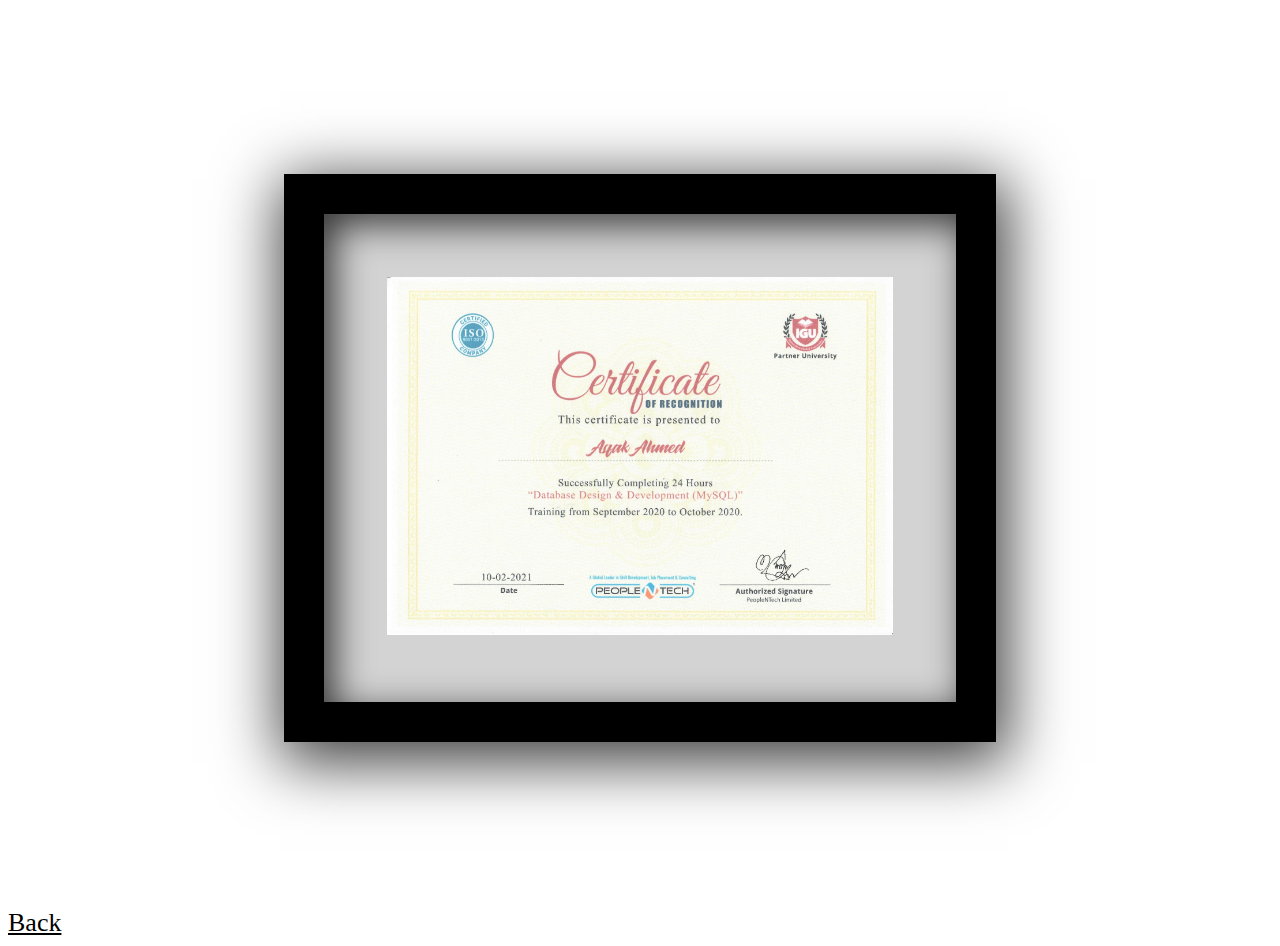
<file: certificate/database.html>
<!DOCTYPE html>
<html lang="en">
<head>
	<meta charset="UTF-8">
	<title>UI/UX design certificate</title>
<style>
.container{
  height: 100vh;
  display: flex;
  flex-direction: column;
  align-items: center;
  justify-content: center;
}
.picture-frame {
  background-color:blue;
  width: 50%;
  border:black solid 40px;
  -webkit-box-shadow: 4px 13px 59px 8px rgba(0,0,0,0.75);
-moz-box-shadow: 4px 13px 59px 8px rgba(0,0,0,0.75);
box-shadow: 4px 13px 59px 8px rgba(0,0,0,0.75);
  margin:40px ;
}
@media only screen and (max-width: 500px) {
  .picture-frame {
  	  margin:10px ;
  	  width: 80%;
  }
}
.matte {
  background-color:#d3d3d3;
  height:100%;
  -webkit-box-shadow: inset 10px 10px 37px 0px rgba(0,0,0,0.75);
-moz-box-shadow: inset 10px 10px 37px 0px rgba(0,0,0,0.75);
box-shadow: inset 10px 10px 37px 0px rgba(0,0,0,0.75);
}

.art {
  width:80%;
  margin:10% 10% 10% 10%;
}
</style>
</head>
<body>
<div class="container">
	<div class="picture-frame">
	  <div class="matte">
	    <img class="art" src="database.jpg">
	  </div>
	</div>
</div>
 <a href="https://asfak.me/portfolio/#Qualification" style="color:black;font-size: 26px">Back</a>

</body>
</html>
</file>
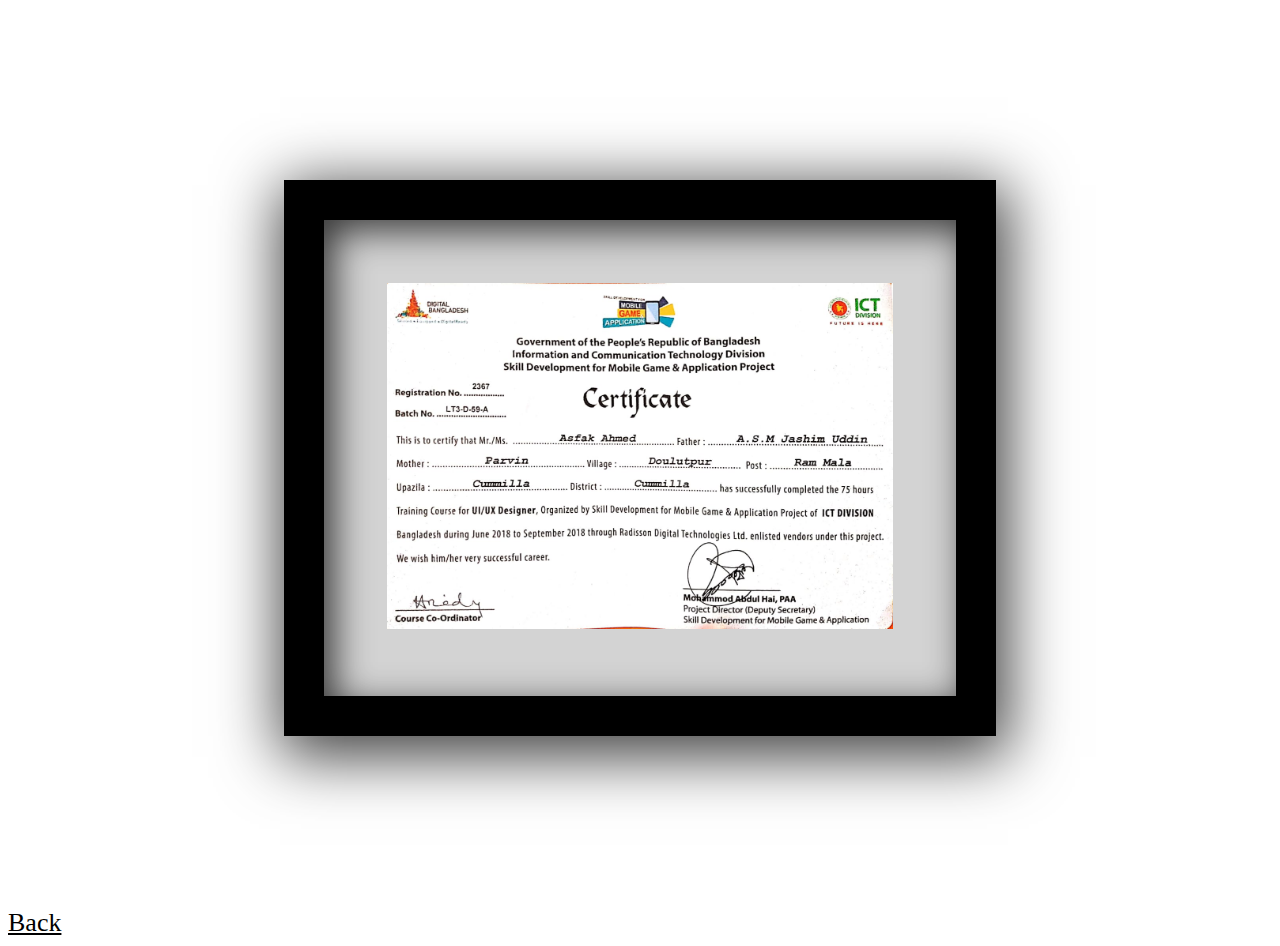
<file: certificate/ui-ux.html>
<!DOCTYPE html>
<html lang="en">
<head>
	<meta charset="UTF-8">
	<title>UI/UX design certificate</title>
<style>
.container{
  height: 100vh;
  display: flex;
  flex-direction: column;
  align-items: center;
  justify-content: center;
}
.picture-frame {
  background-color:blue;
  width: 50%;
  border:black solid 40px;
  -webkit-box-shadow: 4px 13px 59px 8px rgba(0,0,0,0.75);
-moz-box-shadow: 4px 13px 59px 8px rgba(0,0,0,0.75);
box-shadow: 4px 13px 59px 8px rgba(0,0,0,0.75);
  margin:40px ;
}
@media only screen and (max-width: 500px) {
  .picture-frame {
  	  margin:10px ;
  	  width: 80%;
  }
}
.matte {
  background-color:#d3d3d3;
  height:100%;
  -webkit-box-shadow: inset 10px 10px 37px 0px rgba(0,0,0,0.75);
-moz-box-shadow: inset 10px 10px 37px 0px rgba(0,0,0,0.75);
box-shadow: inset 10px 10px 37px 0px rgba(0,0,0,0.75);
}

.art {
  width:80%;
  margin:10% 10% 10% 10%;
}
</style>
</head>
<body>
<div class="container">
	<div class="picture-frame">
	  <div class="matte">
	    <img class="art" src="ui-ux.jpeg">
	  </div>
	</div>
</div>
 <a href="https://asfak.me/portfolio/#Qualification" style="color:black;font-size: 26px">Back</a>

</body>
</html>
</file>
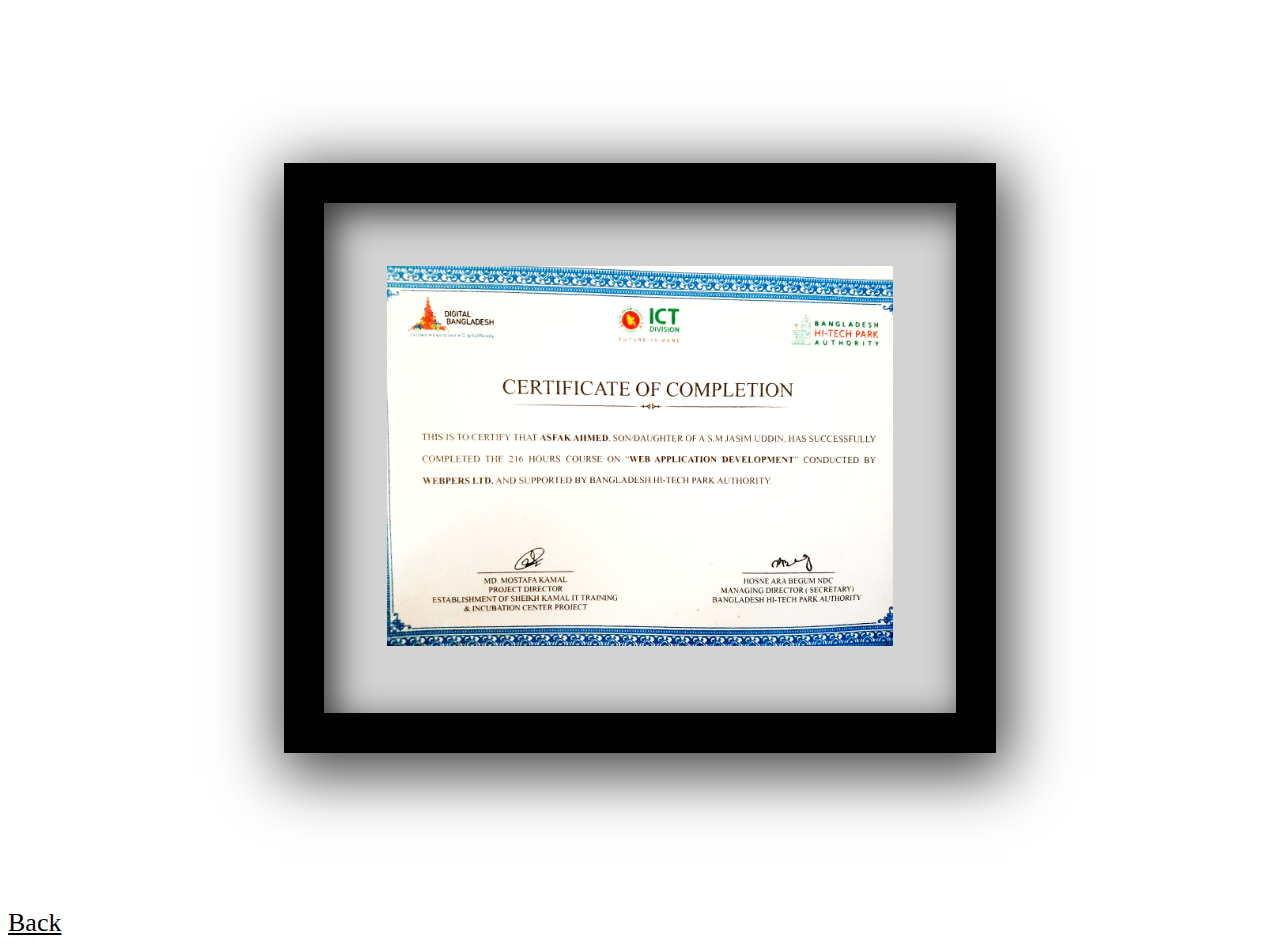
<file: certificate/web-app.html>
<!DOCTYPE html>
<html lang="en">
<head>
	<meta charset="UTF-8">
	<title>UI/UX design certificate</title>
<style>
.container{
  height: 100vh;
  display: flex;
  flex-direction: column;
  align-items: center;
  justify-content: center;
}
.picture-frame {
  background-color:blue;
  width: 50%;
  border:black solid 40px;
  -webkit-box-shadow: 4px 13px 59px 8px rgba(0,0,0,0.75);
-moz-box-shadow: 4px 13px 59px 8px rgba(0,0,0,0.75);
box-shadow: 4px 13px 59px 8px rgba(0,0,0,0.75);
  margin:40px ;
}
@media only screen and (max-width: 500px) {
  .picture-frame {
  	  margin:10px ;
  	  width: 80%;
  }
}
.matte {
  background-color:#d3d3d3;
  height:100%;
  -webkit-box-shadow: inset 10px 10px 37px 0px rgba(0,0,0,0.75);
-moz-box-shadow: inset 10px 10px 37px 0px rgba(0,0,0,0.75);
box-shadow: inset 10px 10px 37px 0px rgba(0,0,0,0.75);
}

.art {
  width:80%;
  margin:10% 10% 10% 10%;
}
</style>
</head>
<body>
<div class="container">
	<div class="picture-frame">
	  <div class="matte">
	    <img class="art" src="web-app.png">
	  </div>
	</div>
</div>
 <a href="https://asfak.me/portfolio/#Qualification" style="color:black;font-size: 26px">Back</a>

</body>
</html>
</file>
<file: css/style.css>
*{
    padding:0px;
    margin:0px;
    box-sizing: border-box;
}
body {
  background-color: #E8EEFA;
  font-family: "Segoe UI", arial, helvetica, sans-serif;
  color: #000000;
  font-size: 10pt;
  margin: 0;
  padding: 0;
}
a{
  color: #34345C;
  text-decoration: underline;
}
a:hover {
  color: #B33A3A;
}

/* Top navigation bar */
.navbar{
  background-color: #CCD6EF;
  padding: 0px;
  min-height:20px;
  z-index: 30;
  border-bottom: 1px solid #B7C5D9;
}
.nav-link, .navbar-brand {
  color: #34345C;
  font-size: 11pt;
  padding: 5px 10px;
  font-weight: bold;
}
.navbar-brand {
  font-size: 16pt;
  color: #B33A3A;
}
.nav-link:hover {
  background-color: #B7C5D9;
  color: #34345C;
}
.dropdown-menu{
  padding: 0px;
}
.dropdown-item{
  color: #34345C;
  background-color: #D6DAF0;
  border-bottom: 1px solid #B7C5D9;
}
.dropdown-item:hover {
  background-color: #B7C5D9;
  color: #34345C;
}
@media only screen and (max-width: 1000px) {
  .nav-item {
    border-bottom: 1px solid #B7C5D9;
    text-align: left;
  }
  .nav-link{
    padding-left:15px !important;
  }
}

/* Header content */
.board-header {
  background-color: #CCD6EF;
  padding: 10px;
  margin-top: 70px; /* Increased to avoid navbar overlap */
  border: 1px solid #B7C5D9;
  text-align: center;
  width: 100%;
}

.box img {
  border: 2px solid #444;
  padding: 2px;
  background-color: #FFFFFF;
  max-width: 180px;
  max-height: 180px;
  border-radius: 50%;
  display: block;
  margin: 0 auto;
}

/* Post styling */
.thread {
  background-color: #EFE0D0;
  border: 1px solid #CCBFB3;
  padding: 15px;
  margin-bottom: 8px;
  clear: both;
}

.thread-header {
  margin-bottom: 10px;
}

.display-4 {
  font-size: 20pt;
  color: #B33A3A;
  text-decoration: underline;
  margin-bottom: 15px;
  font-weight: bold;
  text-align: center;
}

.lead {
  font-size: 11pt;
  line-height: 1.5;
}

/* Special text styling */
.highlighted-text {
  color: #117743;
}

.quote-text:before {
  content: ">";
  color: #789922;
  margin-right: 5px;
}

#top {
  margin-top: 30px; /* Increased to avoid navbar overlap */
  padding-top: 20px;
}

section {
  margin: 5px 0;
  padding: 15px 5px !important;
  background-color: #EFE0D0;
  border: 1px solid #CCBFB3;
}

/* Project section styling */
.project-item {
  display: flex;
  align-items: center;
  margin-bottom: 10px;
  padding: 5px;
}

.project-item:before {
  content: "▶";
  color: #789922;
  margin-right: 10px;
}

.project-link {
  color: #34345C;
  text-decoration: underline;
}

.project-live {
  color: #B33A3A;
  font-weight: bold;
  margin: 0 5px;
}

.project-tech {
  color: #117743;
  margin-left: 5px;
}

#projects {
  width: 100%;
}

.center {
  display: flex;
  flex-direction: column;
  justify-content: center;
  align-items: center;
}

.img-center {
  display: flex;
  flex-direction: column;
  justify-content: center;
  align-items: center;
}

.sect {
  min-height: auto;
}

i {
  font-size: 14pt;
  color: #34345C;
}

.fa-check:before, .fa-graduation-cap:before {
  content: "▶";
  color: #789922;
}

/* Navigation styling */
.fixed-top {
  position: fixed;
  top: 0;
  left: 0;
  right: 0;
}

#links {
  background-color: #EFE0D0;
  padding: 10px;
  border: 1px solid #CCBFB3;
}

.board-footer {
  background-color: #CCD6EF;
  padding: 8px;
  border: 1px solid #B7C5D9;
  text-align: center;
  margin-bottom: 20px;
}

#footer-section {
  background-color: #CCD6EF;
  padding: 8px !important;
  border: 1px solid #B7C5D9;
}

#footer-section svg {
  color: #34345C;
  height: 40px;
}

/* Contact Modal */
.modal-content {
  background-color: #EFE0D0 !important;
  border: 1px solid #CCBFB3;
}

.modal-header {
  border-bottom: 1px solid #CCBFB3;
}

.form-control {
  background-color: #FFFFFF;
  border: 1px solid #B7C5D9;
}

.btn-primary {
  background-color: #34345C;
  border: none;
}

.btn-primary:hover {
  background-color: #B33A3A;
}

.navbar-toggler-icon i {
  color: #34345C !important;
}

.container {
  max-width: 800px !important;
  margin: 0 auto;
}

.post-info {
  margin-bottom: 15px;
  border-bottom: 1px dotted #CCBFB3;
  padding-bottom: 5px;
  color: #117743;
}

.post-date {
  color: #666;
  font-size: 9pt;
}

.post-id {
  color: #34345C;
  font-weight: normal;
  font-size: 9pt;
}

.post-category {
  font-weight: bold;
  color: #117743;
}

.profile-image {
  border: 2px solid #444;
  padding: 2px;
  background-color: #FFFFFF;
  width: 180px;
  height: 180px;
  border-radius: 50%;
  overflow: hidden;
  margin: 0 auto 20px auto;
  display: flex;
  align-items: center;
  justify-content: center;
}

.profile-image img {
  width: 100%;
  height: auto;
}

.profile-name {
  font-size: 16pt;
  font-weight: bold;
  margin-bottom: 5px;
}

.profile-title {
  font-size: 12pt;
  margin-bottom: 5px;
}

.profile-location {
  font-size: 10pt;
  color: #555;
}

/* Media queries */
@media(max-width:600px){
  .intro{
    top:60%;
  }
  .display-4{
    font-size: 18pt;
  }
  .profile-image {
    width: 140px;
    height: 140px;
  }
}

.text{
   width:100%;
}
</file>
